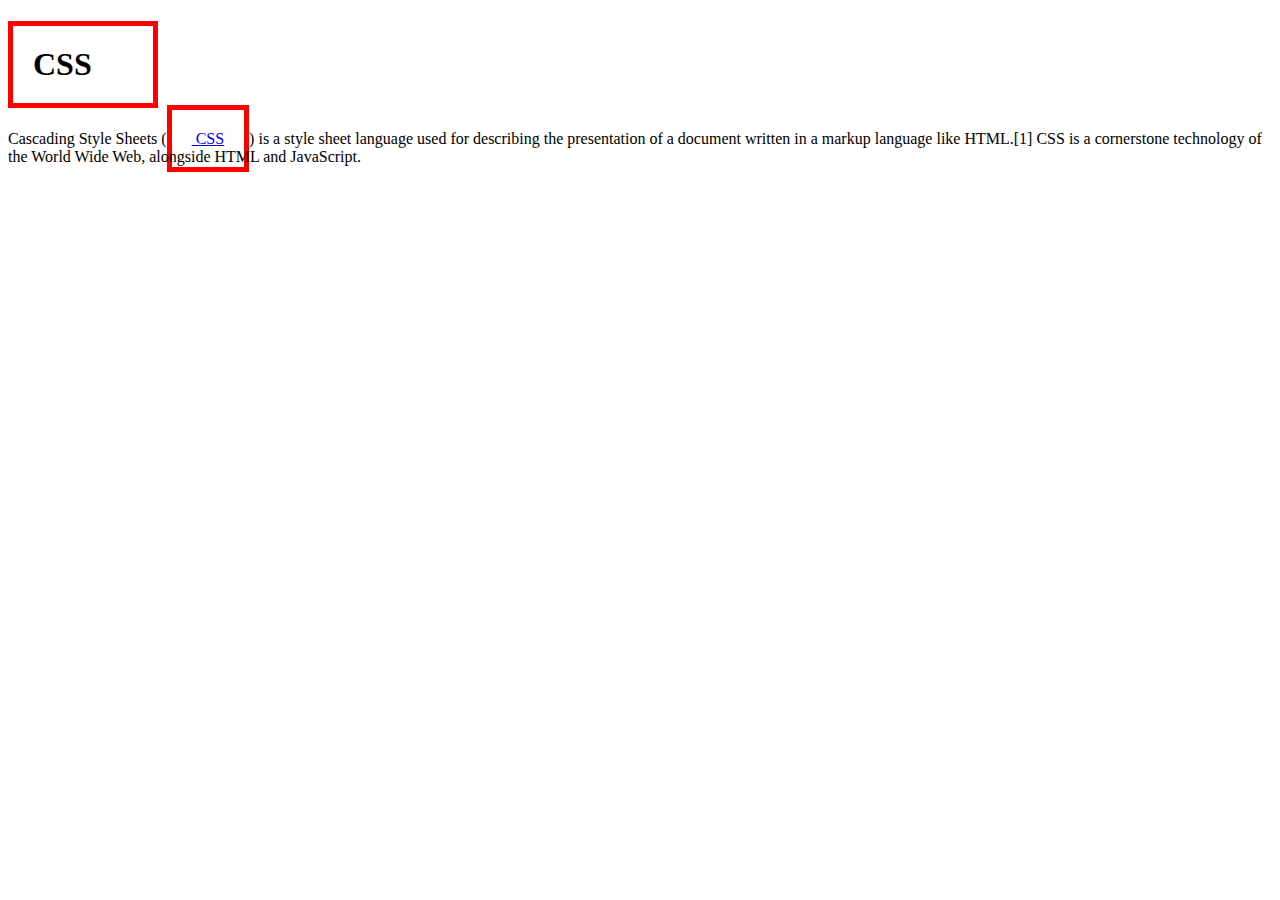
<file: box.html>
<!DOCTYPE html>
<html>
    <head>
        <meta charset="utf-8">
        <title></title>
        <style>
            /* 
                block level element(화면 전체를 쓰는 태그)
            */
            h1, a{
                /*
                border-width: 5px;
                border-color: red;
                border-style: solid;
                */
                border: 5px solid red;
                padding : 20px;
                width: 100px;
            }
            /*
                inline element(화면 부분을 쓰는 테그)
            */
            /*
            a{
                border-width: 5px;
                border-color: red;
                border-style: solid;                
            }
            */
        </style>
    </head>
    <body>
        <h1>CSS</h1> Cascading Style Sheets (<a
        href="https://en.wikipedia.org/wiki/Cascading_Style_Sheets">
        CSS</a>) is a style sheet
        language used for describing the presentation of a document
        written in a markup language like HTML.[1]
        CSS is a cornerstone technology of the World Wide Web,
        alongside HTML and JavaScript.
    </body>
</html>
</file>
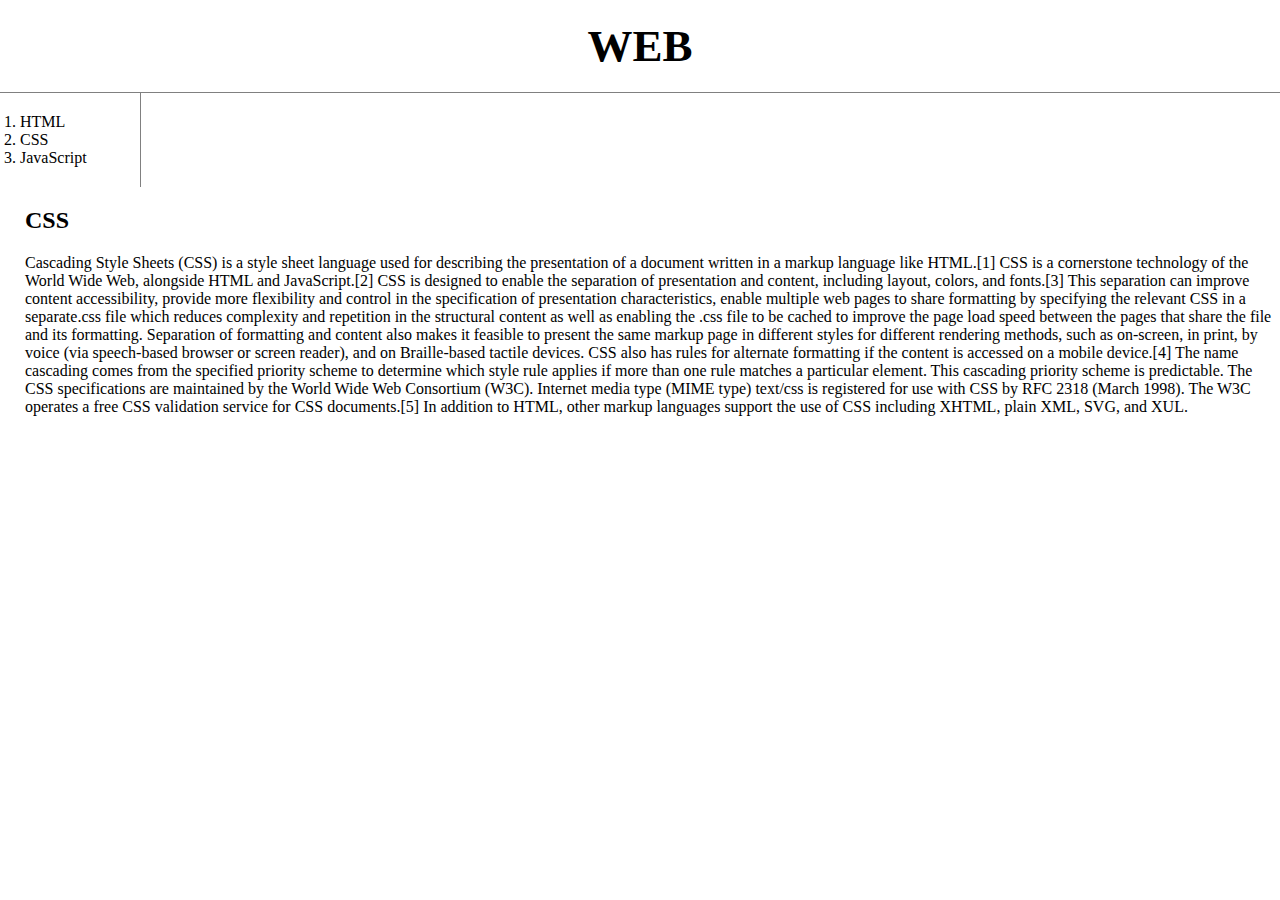
<file: css.html>
﻿<!DOCTYPE html>
<html>

<head>
    <title>Welcome WEB1 - CSS</title>
    <meta charset="utf-8">
    <link rel="stylesheet" href="./css/style.css">

    <script src="./javascript/colors.js">   </script>
</head>

<body>
    <h1><a href="index.html">WEB</a></h1>
    <div id="grid">
        <ol>
            <li><a href="html.html">HTML</a></li>
            <li><a href="css.html">CSS</a></li>
            <li><a href="javascript.html">JavaScript</a></li>
        </ol>
    
        <div id="article">
            <h2>CSS</h2>
            <p>
                Cascading Style Sheets (CSS) is a style sheet language used for describing the presentation of a document written in a markup language like HTML.[1]
                CSS is a cornerstone technology of the World Wide Web, alongside HTML and JavaScript.[2]
                CSS is designed to enable the separation of presentation and content, including layout, colors, and fonts.[3]
                This separation can improve content accessibility, provide more flexibility and control in the specification of presentation characteristics,
                enable multiple web pages to share formatting by specifying the relevant CSS in a separate.css file
                which reduces complexity and repetition in the structural content as well as enabling the .css file to be cached to improve the page load speed
                between the pages that share the file and its formatting.
                
                Separation of formatting and content also makes it feasible to present the same markup page in different styles 
                for different rendering methods, such as on-screen, in print, by voice 
                (via speech-based browser or screen reader), and on Braille-based tactile devices. 
                
                CSS also has rules for alternate formatting if the content is accessed on a mobile device.[4]
                The name cascading comes from the specified priority scheme to determine which style rule applies
                if more than one rule matches a particular element. 
                This cascading priority scheme is predictable.
                
                The CSS specifications are maintained by the World Wide Web Consortium (W3C). 
                Internet media type (MIME type) text/css is registered for use with CSS by RFC 2318 (March 1998). 
                The W3C operates a free CSS validation service for CSS documents.[5]
                
                In addition to HTML, other markup languages support the use of CSS including XHTML, plain XML, SVG, and XUL.    
            </p>
            <!--
            <h1><a href="index.html">WEB</a></h1>
            <ol>
                <li><a href="html.html">HTML</a></li>
                <li><a href="css.html">CSS</a></li>
                <li><a href="javascript.html">JavaScript</a></li>
            </ol>
        
        
            <h2>CSS</h2>
            -->
        </div>
    </div>

</body>

</html>
</file>
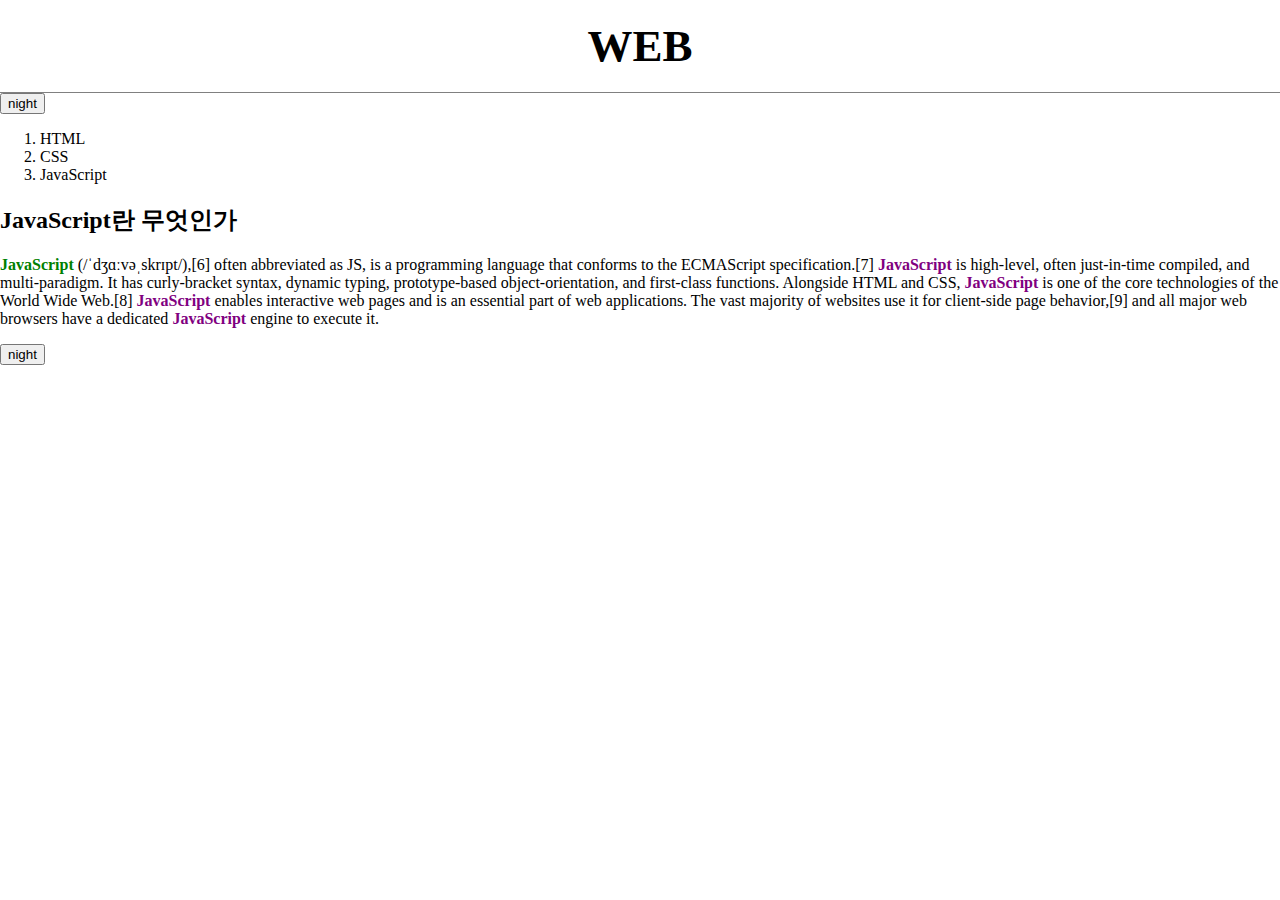
<file: javascript.html>
<!DOCTYPE html>
<html>

<head>
    <title>Welcome WEB1 - JavaScript</title>
    <meta charset="utf-8">
    <link rel="stylesheet" href="./css/style.css">
    <style>
        /*
        js 라고만 적으면, 테크를 뜻한다.
        .js 라고 적어야 클래스라고 명시하는 것

        <div> 테크는 <h1>, <h2> 테크처럼 화면 전체를 사용하기 때문에 줄바꿈이 된다.
        반면, <span> 테크는 줄바꿈이 되지 않는다.

        사용자가 포괄적으로 선택하고 싶은 것은 클래스 선택자를 이용하고,
        예외처리를 하고 싶은 것은 ID선택자를 이용한다.

        테그 선택자 < 
        */
        /* li{
            color: sienna;
        } */
        .js{
            font-weight: bold;
            color: purple;
        }
        #first{
            color: green;
        }
    </style>
    <script src="https://ajax.googleapis.com/ajax/libs/jquery/3.5.1/jquery.min.js"></script>
    <script src="./javascript/colors.js"></script>
    <!-- <script>
        var alist = document.querySelectorAll('a');
        var i = 0;
        while(i < alist.length){
            alist[i].style.color = 'red';
            console.log(alist[i]);
            i = i + 1;
        }
    </script>     -->
</head>

<body>
    <h1><a href="index.html">WEB</a></h1>
    <!-- <input type="button" value="night" onclick="
                document.querySelector('body').style.backgroundColor='black';
                document.querySelector('body').style.color = 'white';
                ">
    <input type="button" value="day" onclick="
                document.querySelector('body').style.backgroundColor='white';
                document.querySelector('body').style.color = 'black';
                "> -->

    <!-- /*
        this는 이벤트가 소속된 테그를 가리키도록 약속되어 있다.
        this 인자는 함수 안에서 self 매개변수로 받는다.
    */ -->
    <input id="night_day" type="button" value="night" onclick="
        nightDayHandler(this);
    ">

    <ol>
        <li><a href="html.html">HTML</a></li>
        <li><a href="css.html">CSS</a></li>
        <li><a href="javascript.html">JavaScript</a></li>
    </ol>

    <!-- <h2 style="color: powderblue; background-color: coral;"> -->
    <h2>JavaScript란 무엇인가</h2>
    <p>
        <span id="first" class="js">JavaScript</span> (/ˈdʒɑːvəˌskrɪpt/),[6] often abbreviated as JS, 
        is a programming language that conforms to the ECMAScript specification.[7]
        <span class="js">JavaScript</span> is high-level, often just-in-time compiled, and multi-paradigm.
        It has curly-bracket syntax, dynamic typing, prototype-based object-orientation,
        and first-class functions.

        Alongside HTML and CSS, <span class="js">JavaScript</span> is one of the core technologies of the World Wide Web.[8]
        <span class="js">JavaScript</span> enables interactive web pages and is an essential part of web applications.
        The vast majority of websites use it for client-side page behavior,[9]
        and all major web browsers have a dedicated <span class="js">JavaScript</span> engine to execute it.
    </p>

    <input type="button" value="night" onclick="
        if(this.value ==='night'){
            document.querySelector('body').style.backgroundColor='black';
            document.querySelector('body').style.color = 'white';
            this.value ='day'
        }
        else{
            document.querySelector('body').style.backgroundColor='white';
            document.querySelector('body').style.color = 'black';
            this.value ='night'
        }
    ">
</body>

</html>
</file>
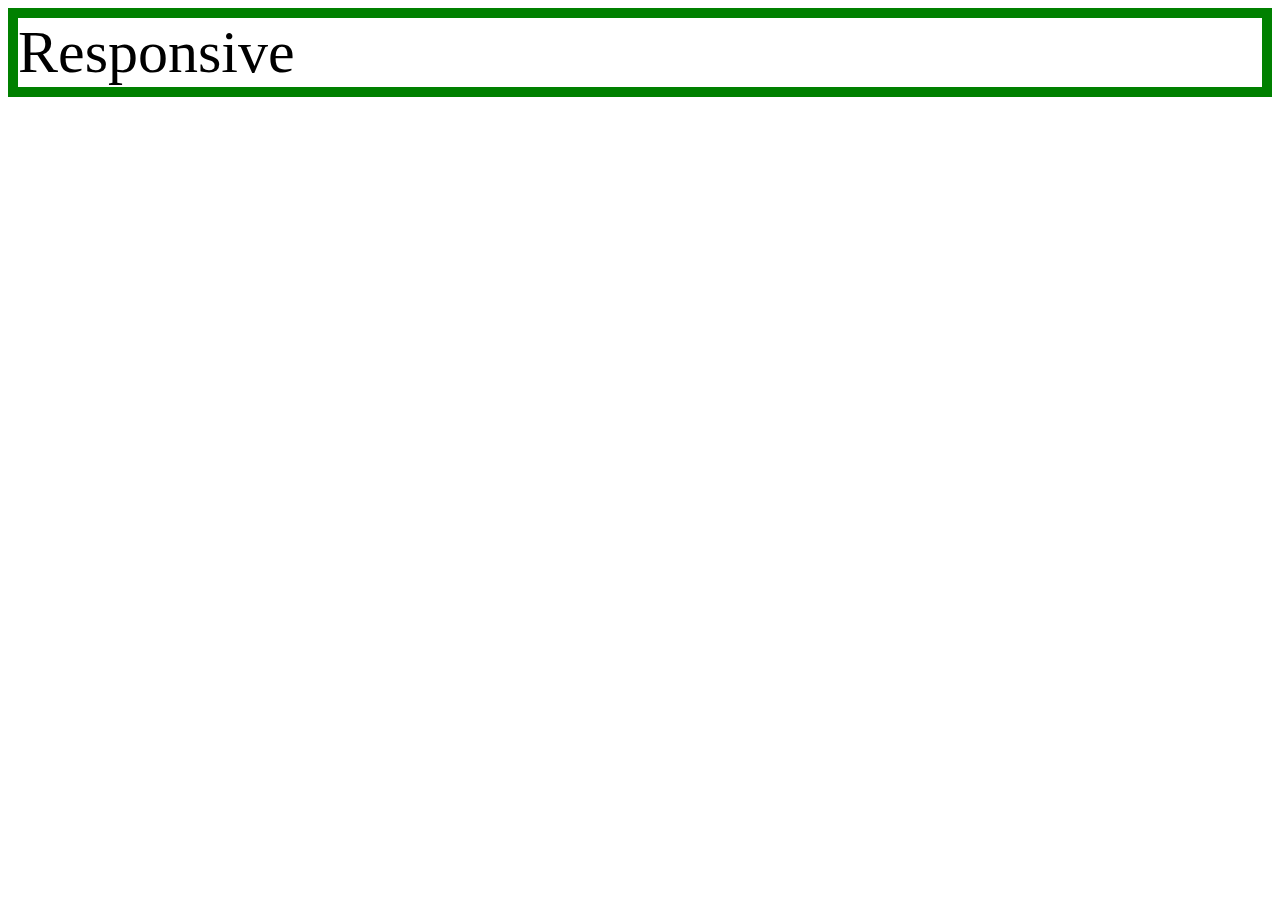
<file: mediaquery.html>
<!DOCTYPE html>
<html>
    <head>
        <meta charset="utf-8">
        <title></title>
        <style>
            div{
                border: 10px solid green;
                font-size: 60px;
            }
            @media(max-width: 800px){
                div{
                    display:none
                }
            }
        </style>
    </head>
    <body>
        <div>
            Responsive
        </div>
    </body>
</html>
</file>
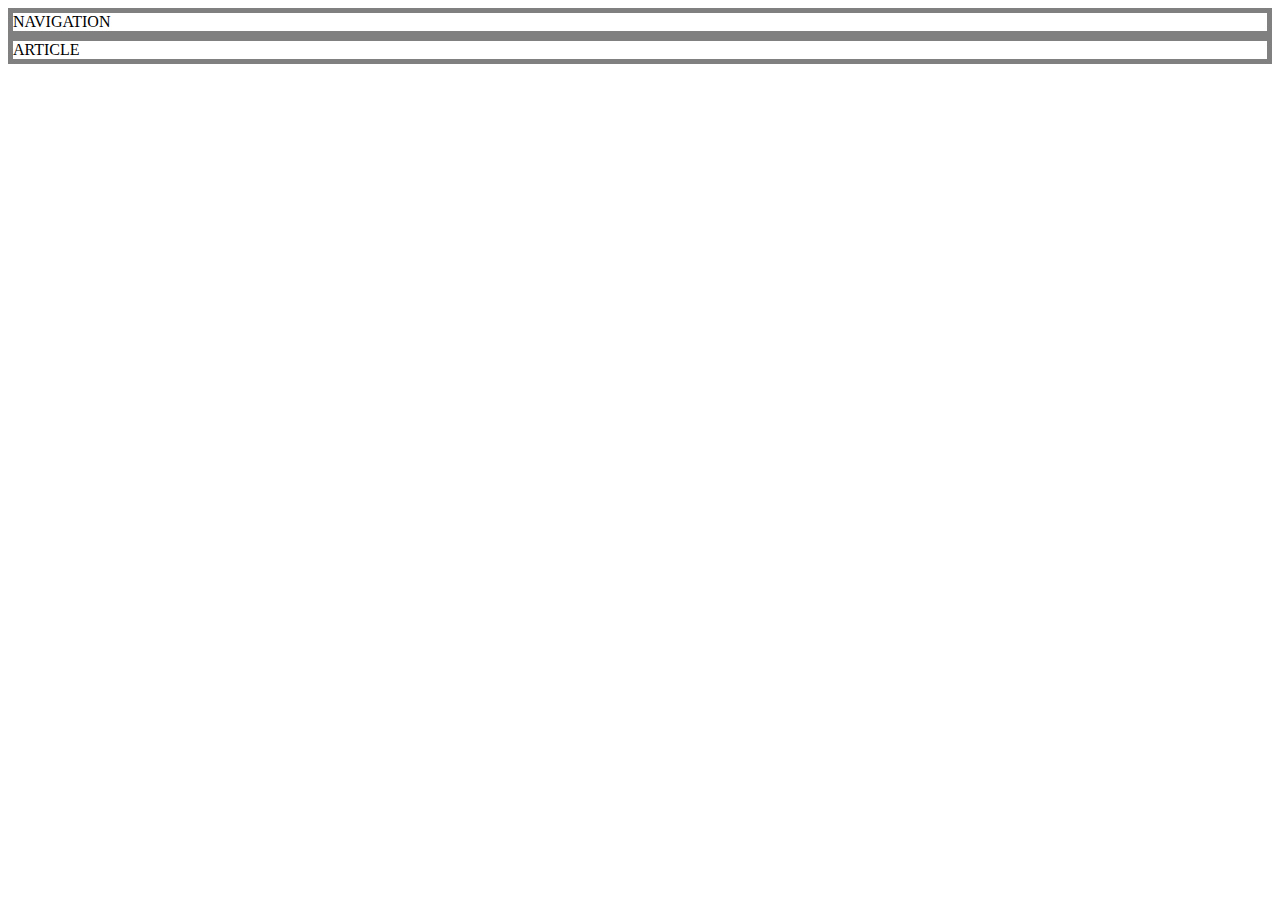
<file: sample/grid.html>
<!DOCTYPE html>
<html>
    <head>
        <meta charset="utf-8">
        <title></title>
        <style>
            #grid{
                border: 5px solid pink;
                display: grid;
                grid-template-columns: 150px 1fr;
            }
            div{
                border: 5px solid gray;
            }
        </style>
    </head>
    <body>
        <div>NAVIGATION</div> 
        <div>ARTICLE</div>
    </body>
</html>
</file>
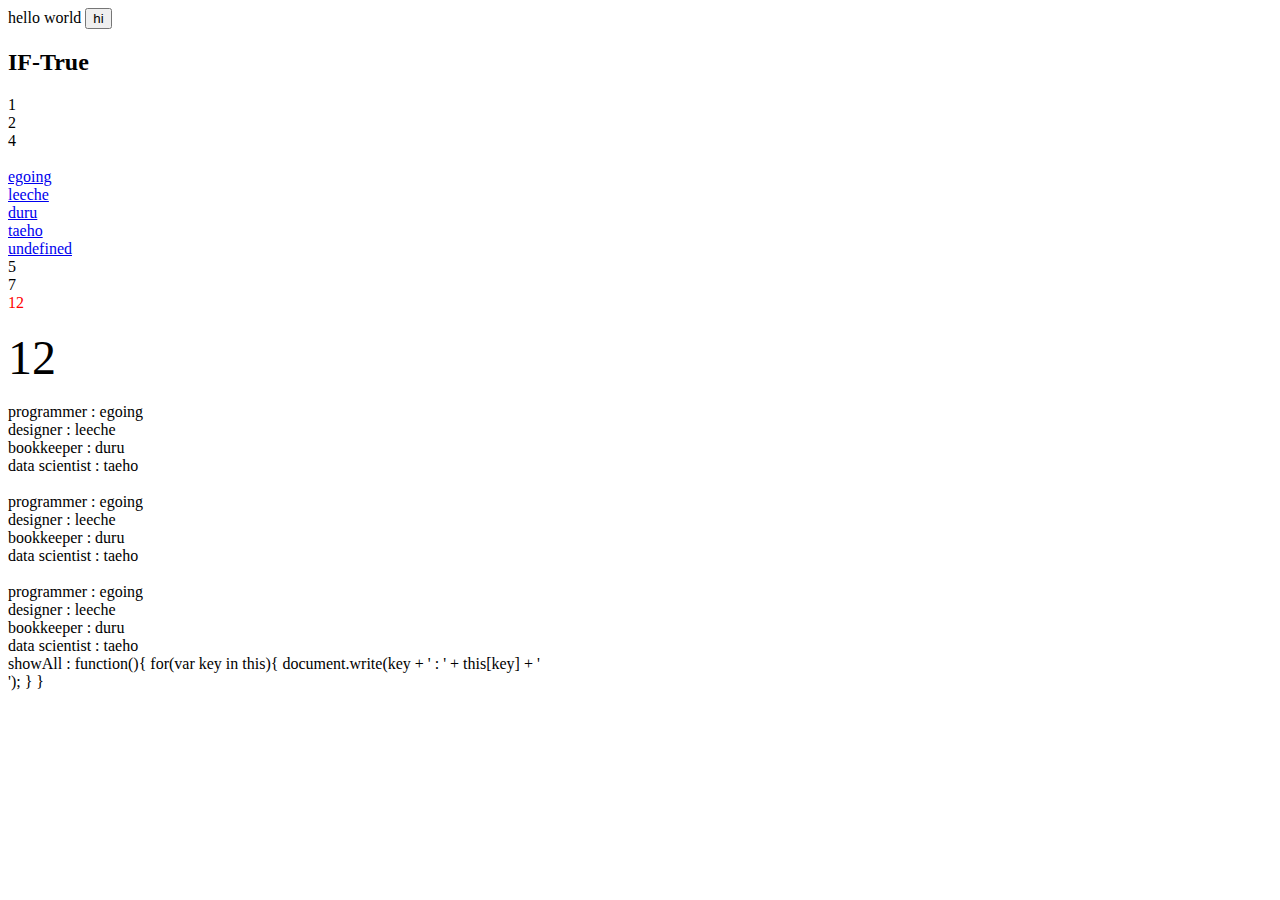
<file: sample/js.html>
<!DOCTYPE html>
<html>
    <head>
        <meta charset="utf-8">
        <title></title>
    </head>
    <body>
        <script>
            document.write('hello world\n');
        </script>
        <input type="button" value="hi" onclick= "alert('hi')">
        <!-- <input type="text" onchange= "alert('changed')" />
        <input type="text" onkeydown= "alert('key down!')" /> -->
        
        <h2>IF-True</h2>
        <script>
            document.write("1<br>");
            if(true){
                document.write("2<br>");
            }else{
                document.write("3<br>");
            }
            document.write("4<br><br>");
        </script>

        <script>
            var coworkers = ['egoing', 'leeche', 'duru', 'taeho'];
            var i = 0;
            while(i < 5){
                document.write('<li> <a href="http://a.com/ '+coworkers[i]+' ">' + coworkers[i] + '</a></li>');
                i = i+1;
            }
        </script>

        <script>
            function sum(l, r){
                document.write(l + r + '<br>');
            }
            function sum2(l, r){
                return l + r;
            }
            sum(2, 3);
            sum(3, 4);
            document.write('<div style="color : red">' + sum2(10, 2) + '</div><br>');
            document.write('<div style="font-size: 3rem">' + sum2(10, 2) + '</div><br>');
        </script>

        <script>
            var coworkers = {
                "programmer" : "egoing",
                "designer" : "leeche"
            }
            document.write("programmer : " + coworkers.programmer + "<br>");
            document.write("designer : " + coworkers.designer + "<br>");
            coworkers.bookkeeper = "duru";
            coworkers["data scientist"] = "taeho";
            document.write("bookkeeper : " + coworkers.bookkeeper + "<br>");
            document.write("data scientist : " + coworkers["data scientist"] + "<br><br>");
            
            for(var key in coworkers){
                document.write(key + ' : ' + coworkers[key] + '<br>');
            }
            document.write('<br>');
            /*
                아래와 같은 표현을 가지는 메소드 추가
                function showAll(){

                }

                var showAll = function(){

                }
            */
            coworkers.showAll = function(){
                for(var key in this){
                    document.write(key + ' : ' + this[key] + '<br>');
                }
            }
            
            coworkers.showAll();
        </script>
    </body>
</html>
</file>
<file: css/style.css>
body{
    margin:0;  
}
a { 
    color : black;
    text-decoration: none;
}
h1{
    font-size: 45px;
    text-align: center;
    border-bottom: 1px solid gray;
    margin: 0;
    padding: 20px;
}
#grid ol{
    border-right:1px solid gray;   
    width: 100px;
    margin: 0;
    padding:20px;
}
#grid {
    display: gird;
    grid-template-columns: 150px 1fr;
}
#article{
    padding-left: 25px;
}
@media(max-width: 800px){
    #grid{
        display: block;
    }
    ol{
        border-right: none;
    }
    #grid #article{
        border-bottom: none;
    }
}
</file>
